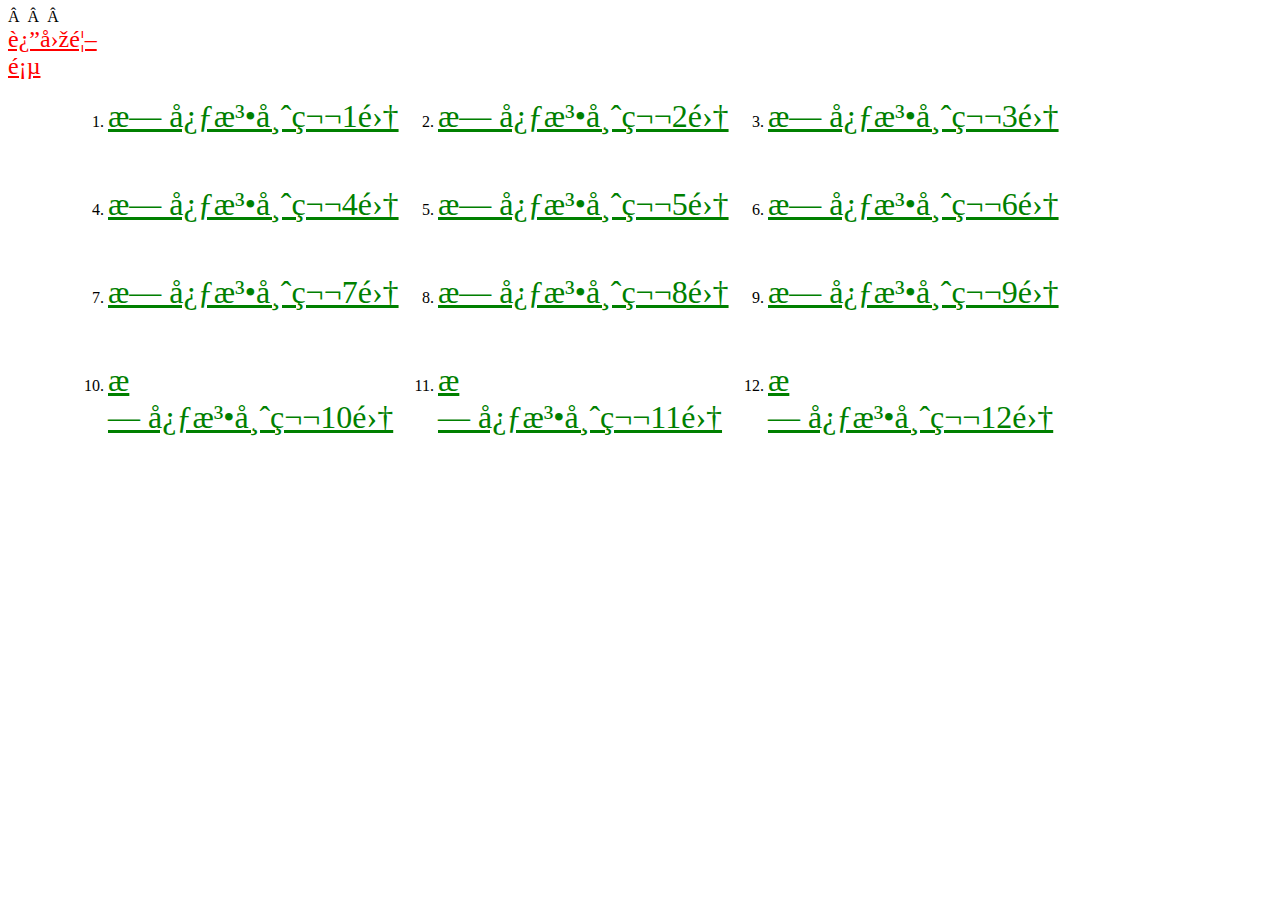
<file: WXFS2.html>
<!DOCTYPE html>
<html>
<head> 
<meta charset="utf-8"> 
<title>无心法师2</title> 
<style>
  ol{margin-left: 30px;}
  li{ width: 300px; height: 88px; margin-left: 30px;float: left;}
  li a{ width: 100%; height: 100%; font-size: 32px; color: green; }
   li a:hover{ color: red;}
   .back-home{display: block;width: 120px; height: 56px;font-size: 24px; color: red;

   }
   .back-home:hover{ color: blue;}
</style>
</head>
<body>
   <a href="index.html" class="back-home" >返回首页</a>
<ol>
  <li><a href="https://youtu.be/--fTh1OjvD0" target="_blank">无心法师第1集</a></li>
  <li><a href="https://youtu.be/rYPe7xlXxJs" target="_blank">无心法师第2集</a></li>
  <li><a href="https://youtu.be/jYI9vfX4Gh0" target="_blank">无心法师第3集</a></li>
  <li><a href="https://youtu.be/792Ve38nzck" target="_blank">无心法师第4集</a></li>
  <li><a href="https://youtu.be/_X1_q1mQAq8" target="_blank">无心法师第5集</a></li>
  <li><a href="https://youtu.be/lnZSXERDrTE" target="_blank">无心法师第6集</a></li>
  <li><a href="https://youtu.be/jm07fr62cF0" target="_blank">无心法师第7集</a></li>
  <li><a href="https://youtu.be/nk2NbFNslto" target="_blank">无心法师第8集</a></li>
  <li><a href="https://youtu.be/IN7QIG2xtuw" target="_blank">无心法师第9集</a></li>
  <li><a href="https://youtu.be/rQ97wOVjRHQ" target="_blank">无心法师第10集</a></li>
  <li><a href="https://youtu.be/F2xmBs6C-hc" target="_blank">无心法师第11集</a></li>
  <li><a href="https://youtu.be/R48NmzDFFHg" target="_blank">无心法师第12集</a></li>
</ol>
</body>
</html>
</file>
